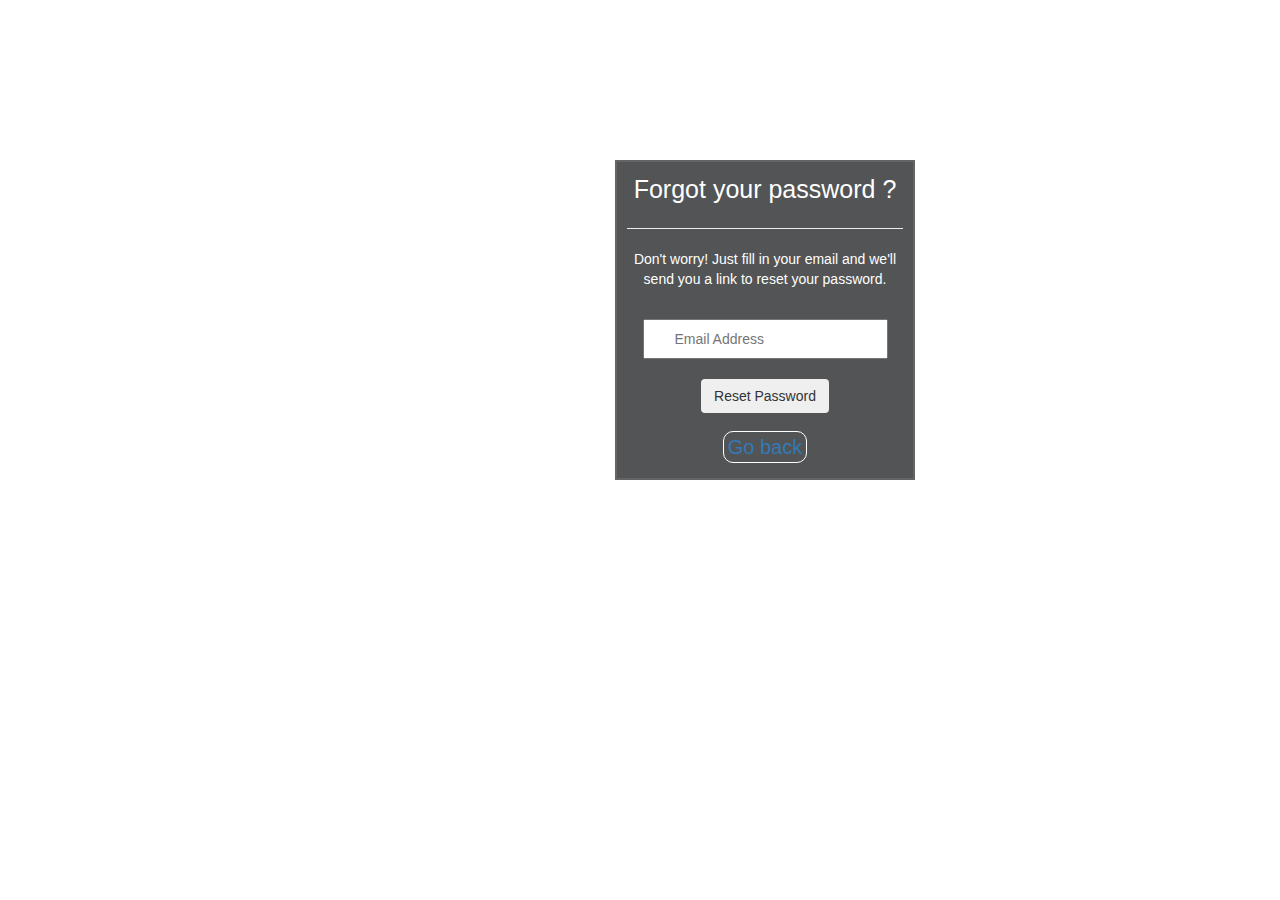
<file: forgot/index.html>
<!DOCTYPE html>
<html lang="en">
<head>
    <meta charset="UTF-8">
    <meta name="viewport" content="width=device-width, initial-scale=1.0">
    <title>Password</title>
    <link rel="stylesheet" href="style.css">
    <link rel="stylesheet" href="https://maxcdn.bootstrapcdn.com/bootstrap/3.4.1/css/bootstrap.min.css">
</head>
<body>
    <div class="pass">
        <p style="font-size: 25px;">Forgot your password ?</p>
        <hr>
        <p>Don't worry! Just fill in your email and we'll send you a link to reset your password.</p>
        <br>
        <input type="text" placeholder="Email Address">
        <br><br>
        <button class="btn btn-dark">Reset Password</button>
        <br>
        <br>
        <a href="../index.html">Go back</a>
    </div>
</body>
</html>
</file>
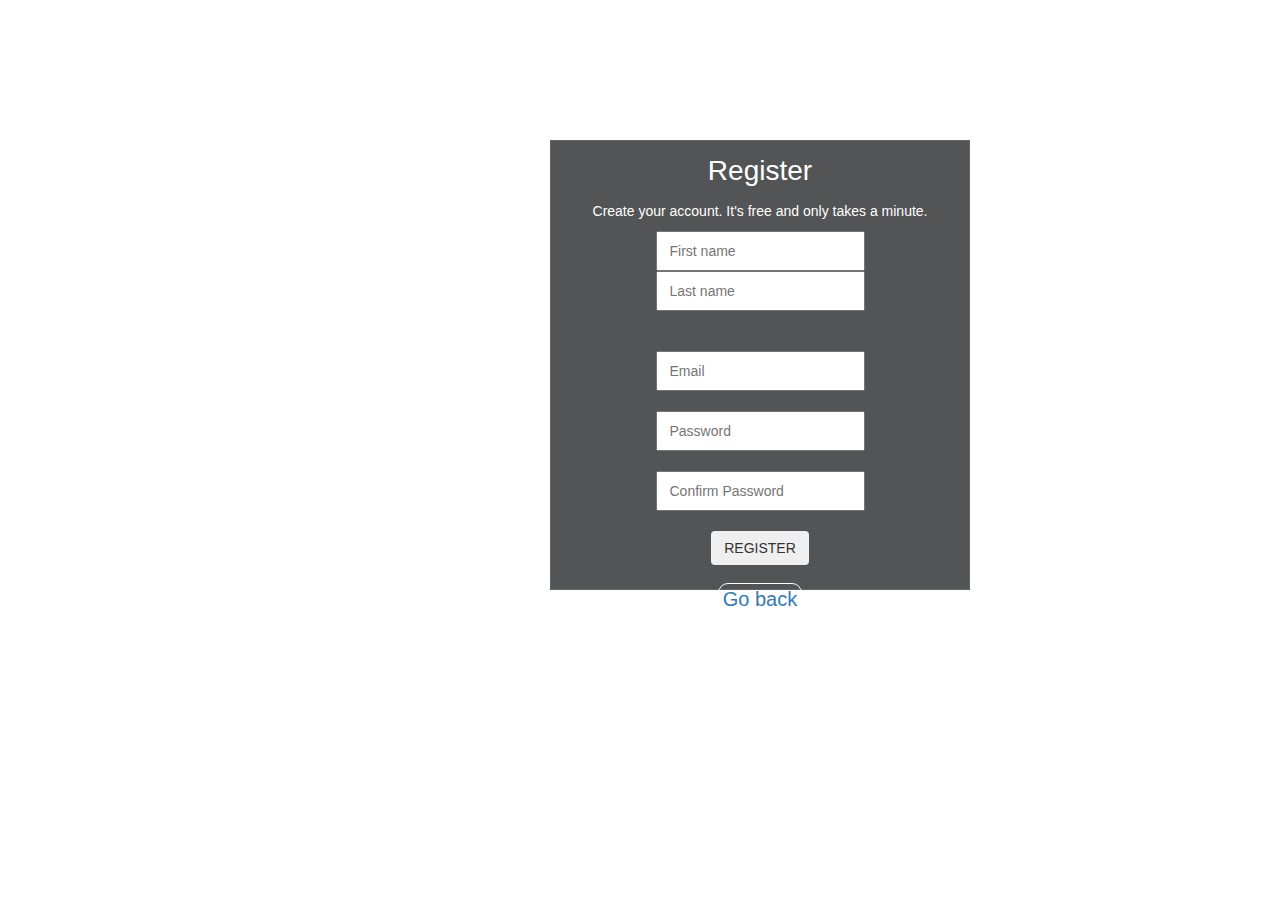
<file: registration/index.html>
<!DOCTYPE html>
<html lang="en">
<head>
    <meta charset="UTF-8">
    <meta name="viewport" content="width=device-width, initial-scale=1.0">
    <title>Registration</title>
    <link rel="stylesheet" href="style.css">
    <link rel="stylesheet" href="https://maxcdn.bootstrapcdn.com/bootstrap/3.4.1/css/bootstrap.min.css">
</head>
<body>
    <div class="regis">
        <div class="block">
            
        <div class="hr">
            <hr><p>Register</p><hr>
        </div>
        <p style="color: white;">Create your account. It's free and only takes a minute.</p>
        <input id="inp" type="text" placeholder="First name">
        <input id="inp" type="text" placeholder="Last name">
        <br>
        <br>
        <br>
        <input type="text" placeholder="Email" name="">
        <br>
        <br>
        <input type="password" placeholder="Password">
        <br>
        <br>
        <input type="password" placeholder="Confirm Password">
        <br>
        <br>
        <button class="btn btn-dark">REGISTER</button>
        <br>
        <br>
        <a href="../index.html">Go back</a>
        </div>
    </div>
</body>
</html>
</file>
<file: forgot/style.css>
body{
    
    background-image: url(https://techrocks.ru/wp-content/uploads/2018/06/macbook-2617705_1280.jpg);
    background-size: cover;
    width: 1100px;
    
}
.pass{
    width: 300px;
    height: 320px;
    margin-top: 160px;
    margin-left: 615px;
    padding: 10px;
    background-color: rgba(63, 65, 66, 0.9);
    border: 2px solid rgb(101, 101, 101);
    text-align: center;
    display: block;
    
}
p{
    color: white;
}
input{
    padding: 8px 30px;
}
button{
    padding: 8px 30px;
}
a{  
    
    padding: 4px;
    color: white;
    font-size: 20px;
    text-decoration: none;
    list-style: none;
    border: 1px solid white;
    border-radius: 10px;
}
</file>
<file: registration/style.css>
body{
    margin: 0;
    background-image: url(https://techrocks.ru/wp-content/uploads/2018/06/macbook-2617705_1280.jpg);
    background-size: cover;
    color: white;
    width: 1100px;
    
}
.regis{
    width: 420px;
    height: 450px;
    background-color:  rgba(63, 65, 66, 0.9);
    text-align: center;
    margin-top: 140px;
    margin-left: 550px;
    border: 1px solid rgb(101, 101, 101);
    display: inline-block;
}
.block{
    text-decoration: none;
    
}
.hr{
    padding-top: 10px;
    display: flex;
    font-size: 28px;
    color: white;
}
input{
    padding: 8px 12px;
}
a{
    
    font-size: 20px;
    color: white;
    padding: 4px;
    border: 1px solid white;
    border-radius: 10px;
    text-decoration: none;
}
</file>
